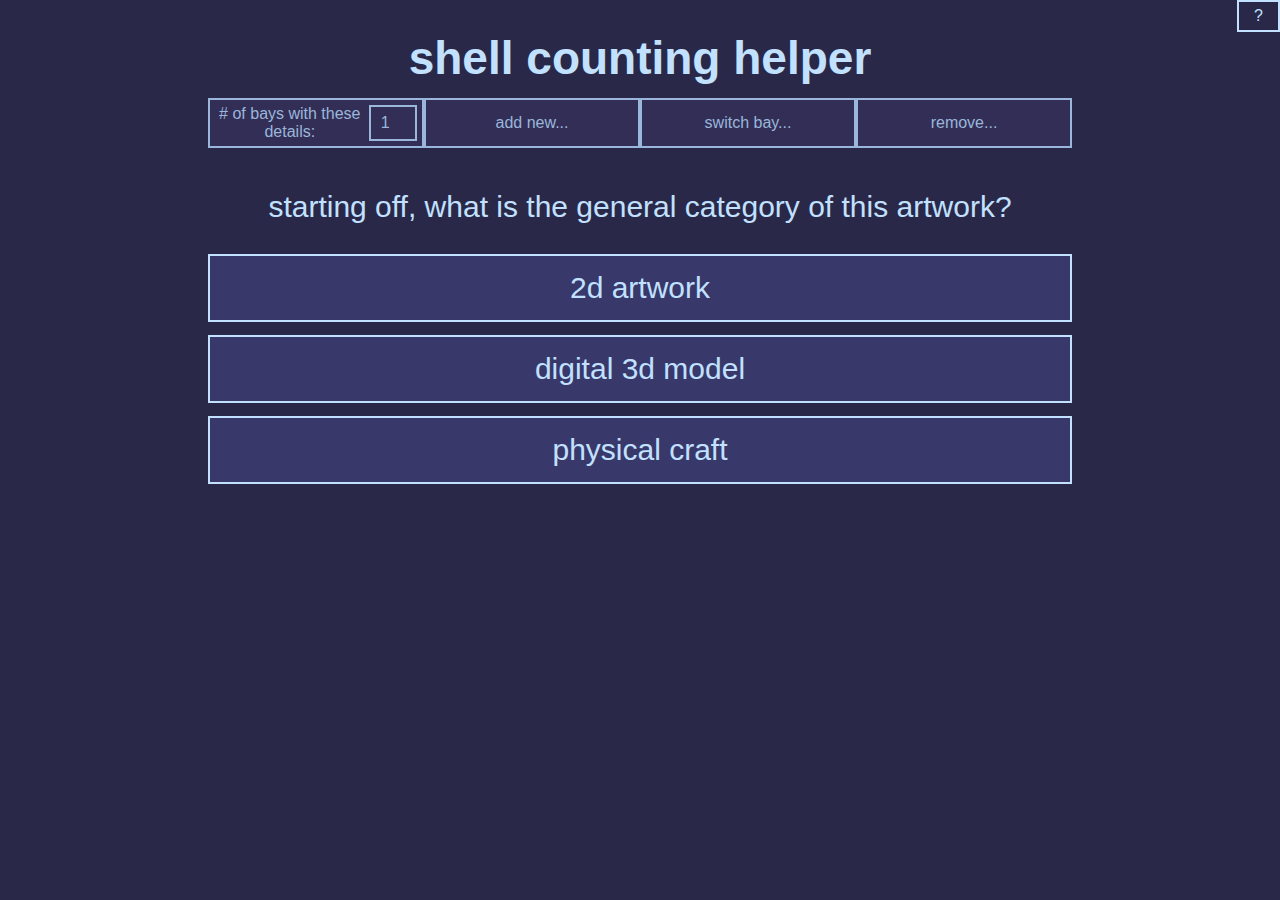
<file: index.html>
<!doctype html>
<html>
<head>
	<title>vampy's bay art counter</title>
	<meta name="viewport" content="width=device-width, initial-scale=1.0">
	<link rel = "stylesheet" type = "text/css" href = "css/theme-dark.css" />
	<link rel = "stylesheet" type = "text/css" href = "css/shared-styles.css" />
	<link rel = "stylesheet" type = "text/css" href = "css/v1style.css" />
</head>
<body onload="resetActiveBayCount()">
	<h1>shell counting helper</h1>
	
	<!--displays messages to the user. should have "absolute" positioning on the top or bottom of the page, maybe sticky as well, point is it needs to be visible when a message is displayed! (this will be handled thru a script)-->
	<div class="column message-container top">
	<div id="message-border" class="message-border" style="display:none">
		<div id="message" class="column message">
			<span id="message-content" class="message-content">test message</span>
			<button id="message-button" class="smallish clear message-content hoverable" onclick="hideMessage()">ok</button>
		</div>
	</div>
	</div>
	
	<!--help buttons-->
	<div id="help" class="small btn-floating" style="z-index:4;" onclick="showMessage('feel like checking out v2? it\'s still in beta, but <a href=\'v2.html\'>here\'s a link</a>')">?</div>
	
	<!--debug menu (set to `style="display: none"` later, so it can still be enabled if needed)-->
	<div class="column stickytop multibay sticky" style="display:none">
		<p class="note">debug menu</p>
		<button class="small" onclick="console.log(activeBay.toString())">log activeBay toString()</button>
		
		<button class="small" onclick="console.log(activeBay)">log activeBay object</button>
		
		<button class="small" onclick="console.log(bayList)">log bayList</button>
		
		<button class="small" onclick="showMessage('test message')">show test message</button>
		
		<button class="small" onclick="console.log(countingObj)">log countingObj</button>
	</div>
	
	<div class="row stickytop multibaymanager">
		<!--changes the amount of bays that have the values of the active bay-->
		<div class="row small sticky multibay">
			<label for="activeBayCount" style="padding-right: 2px;"># of bays with these details:</label>
			<input id="activeBayCount" type="number" value="1" min="1"></input>
		</div>
		
		<!--addnewbay asks user for a group of specifications (a Bayfox object) to clone, defaulting to null/not cloning. once the user confirms, it creates a new Bayfox and switches that one to be active.-->
		
		<div class="column small sticky multibay dropdown">
		<button class="small sticky clear dropdown" onclick="toggleDropdown('add')">add new...</button>
		<!--<span style="align-self: center">switch bay...</span>-->
			<div id="add" class="column dropdown-content">
			<label for="addbay">choose a bay to clone:</label>
			<select name="addbay" id="addbay">
				<!--class is for hiding/showing options, value is for code stuff, text is the display!-->
				<option style="display:block" selected="true" value="-1">don't clone</option>
				<option style="display:block" value="activeBay"></option>
				<option class="0" value="0"></option>
				<option class="1" value="1"></option>
				<option class="2" value="2"></option>
				<option class="3" value="3"></option>
				<option class="4" value="4"></option>
				<option class="5" value="5"></option>
				<option class="6" value="6"></option>
				<option class="7" value="7"></option>
				<option class="8" value="8"></option>
				<option class="9" value="9"></option>
			</select>
			<button class="dropdown-content" type="button" onclick="addNewBay(addbay.value)">add new bay</button>
			<button class="dropdown-content" type="button" onclick="toggleDropdown('add')">cancel</button>
			</div>
		</div>
		
		<!--switchbay shows a dropdown of the bays you can switch to, and when you click one it calls switchActiveBay() & passes in the bay you chose from the list-->
		
		<div class="column small sticky multibay dropdown">
		<button class="small sticky clear dropdown" onclick="toggleDropdown('switch')">switch bay...</button>
		<!--<span style="align-self: center">switch bay...</span>-->
			<div id="switch" class="column dropdown-content">
			<label for="switchbay">choose a bay to switch to:</label>
			<select name="switchbay" id="switchbay">
				<!--class is for hiding/showing options, value is for code stuff, text is the display!-->
				<option selected="true" value="-1">--select a bayfox--</option>
				<option style="display:block" disabled="true" value="activeBay"></option>
				<option class="0" value="0"></option>
				<option class="1" value="1"></option>
				<option class="2" value="2"></option>
				<option class="3" value="3"></option>
				<option class="4" value="4"></option>
				<option class="5" value="5"></option>
				<option class="6" value="6"></option>
				<option class="7" value="7"></option>
				<option class="8" value="8"></option>
				<option class="9" value="9"></option>
			</select>
			<button class="dropdown-content" type="button" onclick="switchActiveBay(findBayfox(switchbay.value))">switch to this bay</button>
			<button class="dropdown-content" type="button" onclick="toggleDropdown('switch')">cancel</button>
			</div>
		</div>
		
		<!--deletebay has a dropdown of all bays. you select which bay you want to delete then push the red remove button-->
		
		<div class="column small sticky multibay dropdown">
		<button class="small sticky clear dropdown" onclick="toggleDropdown('remove')">remove...</button>
			<div id="remove" class="column dropdown-content">
			<label for="removebay">choose a bay to remove:</label>
			<select name="removebay" id="removebay">
				<!--class is for hiding/showing options, value is for code stuff, text is the display!-->
				<option selected="true" value="-1">--select a bayfox--</option>
				<option style="display:block" disabled="true" value="activeBay"></option>
				<option class="0" value="0"></option>
				<option class="1" value="1"></option>
				<option class="2" value="2"></option>
				<option class="3" value="3"></option>
				<option class="4" value="4"></option>
				<option class="5" value="5"></option>
				<option class="6" value="6"></option>
				<option class="7" value="7"></option>
				<option class="8" value="8"></option>
				<option class="9" value="9"></option>
			</select>
			<button class="dropdown-content red" type="button" onclick="toggleDropdown('remove'); removeBay(findBayfox(removebay.value))">remove this bay</button>
			<button class="dropdown-content" type="button" onclick="toggleDropdown('remove')">cancel</button>
			</div>
		</div>
		
	</div>
	
	
	<div class="row stickytop">
		<button id="categorysticky" class="sticky" onclick="revert('category')" style="display:none">category</button>
		
		<button id="mediasticky" class="sticky" onclick="revert('media')" style="display:none">media</button>
		
		<button id="coveragesticky" class="sticky" onclick="revert('coverage')" style="display:none">coverage</button>
		
		<button id="linessticky" class="sticky" onclick="revert('lines')" style="display:none">lines</button>
		
		<button id="shadingsticky" class="sticky" onclick="revert('shading')" style="display:none">shading</button>
		
		<button id="craftSizesticky" class="sticky" onclick="revert('craftSize')" style="display:none">craft size</button>
		
		<button id="animationsticky" class="sticky" onclick="revert('animation')" style="display:none">sticky</button>
		
		<button id="animComplexitysticky" class="sticky" onclick="revert('animComplexity')" style="display:none">sticky</button>
		
		<button id="backgroundsticky" class="sticky" onclick="revert('background')" style="display:none">sticky</button>
		
	</div>
	
	<!--start!!-->
	<section id="category">
	<p>starting off, what is the general category of this artwork?</p>
	<div class="container">
		<button id="2d" onclick="setCategory('2d')">2d artwork</button>
		<button id="3d" onclick="setCategory('3d')">digital 3d model</button>
		<button id="craft" onclick="setCategory('craft')">physical craft</button>
	</div>
	</section>
	
	<!--medium stuff, each button here will only be shown if the mediumGroup matches it-->
	<section id="media" style="display:none">
	<p>what medium is this piece in?</p>
	<div class="container" id="2dmedia" style="display:none">
		<button id="grayscale" onclick="setMedium('grayscale')">grayscale</button>
		<button id="flatcolor" onclick="setMedium('flatcolor')">flatcolored</button>
	</div>
	<div class="container" id="3dmedia" style="display:none">
		<button id="3dflat" onclick="setMedium('3dflat')">flat (the 3D model has a flat edge<br>that may not be defined as a real world fox)</button>
		<button id="3d"     onclick="setMedium('3d')">full 3d (the fox has proper shape and depth of a real-world fox)</button>
	</div>
	<div class="container" id="craftmedia" style="display:none">
		<button id="paper"  onclick="setMedium('paper')">papercrafts</button>
		<button id="food"   onclick="setMedium('food')">confections</button>
		<button id="clay"   onclick="setMedium('clay')">clay</button>
		<button id="fabric" onclick="setMedium('fabric')">fabric crafts</button>
	</div>
	</section>
	
	
	<!--coverage-->
	<section id="coverage" style="display:none">
	<p>okay, which of these describes the character coverage</p>
	<div class="container">
		<button id="mini" onclick="setCoverage('mini')" style="display:none">mini (simplified)</button>
		<button id="headshot" onclick="setCoverage('headshot')">headshot</button>
		<button id="halfbody" onclick="setCoverage('halfbody')">halfbody (chest or more)</button>
		<button id="fullbody" onclick="setCoverage('fullbody')">fullbody (at least 90% of body)</button>
	</div>
	</section>
	
	<!--lines (if applicable)-->
	<section id="lines" style="display:none">
	<p>what is the lineart like?</p>
	<div class="container">
		<button id="lined" onclick="setLines(null)">regular lineart</button>
		<button id="colorlines" onclick="setLines('colorlines')">fully colored lineart</button>
		<button id="lineless" onclick="setLines('lineless')">lineless</button>
	</div>
	</section>
	
	<!--shading-->
	<section id="shading" style="display:none">
	<p>is the piece shaded? if so, what is the shading complexity?</p>
	<div class="container">
		<button id="noshading" onclick="setShading(null)">no shading</button>
		<button id="minimal" onclick="setShading('minimal')">minimal shading</button>
		<button id="basic" onclick="setShading('basic')">basic shading (about one layer of shading or highlights)</button>
		<button id="complex" onclick="setShading('complex')">complex shading (multiple layers of shading & highlights)</button>
		<button id="painting" onclick="setShading('painting')">painted shading (most complex level of shading)</button>
	</div>
	</section>
	
	
	<!--craft size-->
	<section id="craftSize" style="display:none">
	<p>what size best describes the craft?</p>
	<div class="container">
		<button id="model" onclick="setCraftSize('model')">model (the size of an average banana or smaller)</button>
		<button id="large" onclick="setCraftSize('large')">large (significantly larger than the average banana)</button>
	</div>
	</section>
	
	
	<!--animation-->
	<section id="animation" style="display:none">
	<p>is this artwork animated? if so, what type of animation is used?</p>
	<p class="note">note: each scene in an animation video, such as an AMV, meme, etc; is graded as its own individual, separate animation.</p>
	<div class="container">
		<button id="noanimation" onclick="setAnimation(null)">no animation</button>
		<button id="tween" onclick="setAnimation('tween')">tween or puppet animation</button>
		<button id="handdrawn" onclick="setAnimation('handdrawn')">hand-drawn or frame-by-frame animation</button>
	</div>
	</section>
	
	
	<!--animation complexity-->
	<section id="animComplexity" style="display:none">
	<p>what is the complexity of this animation?</p>
	<div class="container">
		<button id="easy" onclick="setAnimComplexity('easy')">easy default text</button>
		<button id="simple" onclick="setAnimComplexity('simple')">simple default text animation)</button>
		<button id="complexa" onclick="setAnimComplexity('complexa')">complex default text</button>
	</div>
	</section>
	
	
	<!--background-->
	<section id="background" style="display:none">
	<p>finally, does this piece have a background? if so, how complex is it?</p>
	<div class="container">
		<button id="nobackground" onclick="setBackground(null)">no background, photo, pattern, or solid color</button>
		<button id="simpleb" onclick="setBackground('simpleb')">simple background</button>
		<button id="depth" onclick="setBackground('depth')">depth background</button>
		<button id="complexb" onclick="setBackground('complexb')">complex background</button>
	</div>
	</section>
	
	
	<!--TOTALS, should be CLEARED (body & sticky are both none) at first but once we reach coverage it should be HIDDEN (body none, sticky block)-->
	<section id="counting" class="bottomsticky" style="display:none">
	<div class="container">
		<button id="countinghider" class="counting" onclick="hideCounting()">hide total</button>
		<p id="countingproof"></p>
		<p id="shelltotal">total: </p>
	</div>
	</section>
	<!--stickybutton-->
	<div class="container">
	<button id="countingsticky" class="counting" onclick="doCounting()" style="display:none">calculate totals</button>
	</div>
	
	<!--get our shell counting script loaded up-->
	<script src="js/artmanager.js"></script>
	<script src="js/arthelper.js"></script>
	<script src="js/shellcounter.js"></script>
	<script src="js/baymanager.js"></script>
	
	<!--all event listeners go below! their functionality might be in other scripts, but the event listeners go here bc it's easier on my noggin-->
	<script>
		//activeBayCount
		const bayCountInput = document.querySelector('input');

		bayCountInput.addEventListener('input', updateActiveBayCount);

		function updateActiveBayCount(count) {
			//console.log(count.target.value);
			activeBay.count = count.target.value;
		}
		
	</script>
</body>
</html>
</file>
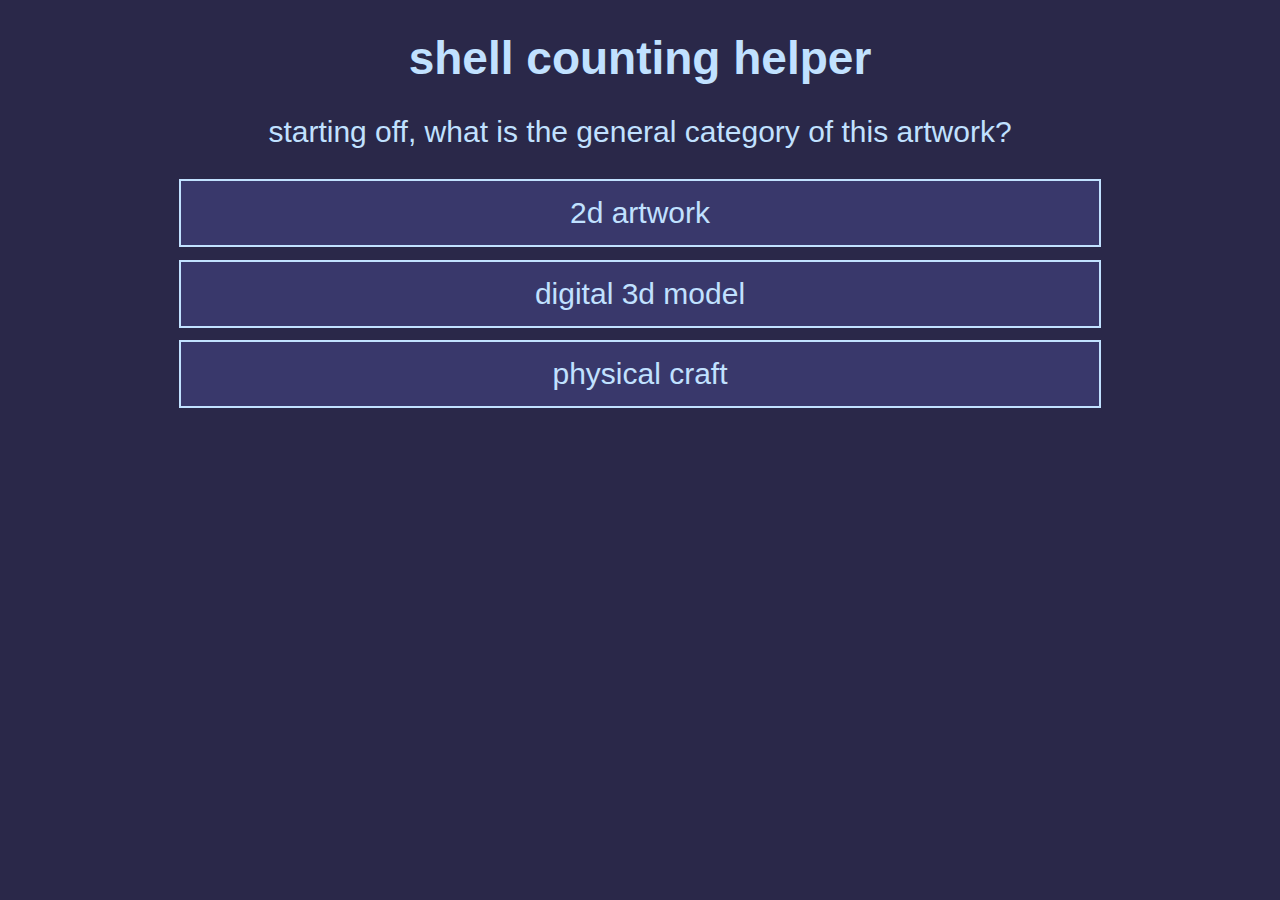
<file: bayartcounter.html>
<!doctype html>
<html>
<head>
	<title>vampy's bay art counter</title>
	<meta name="viewport" content="width=device-width, initial-scale=1.0">
	<link rel = "stylesheet" type = "text/css" href = "style.css" />
</head>
<body>
	<h1>shell counting helper</h1>
	<div class="stickytop">
		<button id="categorysticky" class="sticky" onclick="revert('category')" style="display:none">category</button>
		
		<button id="mediasticky" class="sticky" onclick="revert('media')" style="display:none">media</button>
		
		<button id="coveragesticky" class="sticky" onclick="revert('coverage')" style="display:none">coverage</button>
		
		<button id="linessticky" class="sticky" onclick="revert('lines')" style="display:none">lines</button>
		
		<button id="shadingsticky" class="sticky" onclick="revert('shading')" style="display:none">shading</button>
		
		<button id="craftSizesticky" class="sticky" onclick="revert('craftSize')" style="display:none">craft size</button>
		
		<button id="animationsticky" class="sticky" onclick="revert('animation')" style="display:none">sticky</button>
		
		<button id="animComplexitysticky" class="sticky" onclick="revert('animComplexity')" style="display:none">sticky</button>
		
		<button id="backgroundsticky" class="sticky" onclick="revert('background')" style="display:none">sticky</button>
		
	</div>
	
	<!--start!!-->
	<section id="category">
	<p>starting off, what is the general category of this artwork?</p>
	<div class="container">
		<button id="2d" onclick="setCategory('2d')">2d artwork</button>
		<button id="3d" onclick="setCategory('3d')">digital 3d model</button>
		<button id="craft" onclick="setCategory('craft')">physical craft</button>
	</div>
	</section>
	
	<!--medium stuff, each button here will only be shown if the mediumGroup matches it-->
	<section id="media" style="display:none">
	<p>what medium is this piece in?</p>
	<div class="container" id="2dmedia" style="display:none">
		<button id="grayscale" onclick="setMedium('grayscale')">grayscale</button>
		<button id="flatcolor" onclick="setMedium('flatcolor')">flatcolored</button>
	</div>
	<div class="container" id="3dmedia" style="display:none">
		<button id="3dflat" onclick="setMedium('3dflat')">flat (the 3D model has a flat edge<br>that may not be defined as a real world fox)</button>
		<button id="3d"     onclick="setMedium('3d')">full 3d (the fox has proper shape and depth of a real-world fox)</button>
	</div>
	<div class="container" id="craftmedia" style="display:none">
		<button id="paper"  onclick="setMedium('paper')">papercrafts</button>
		<button id="food"   onclick="setMedium('food')">confections</button>
		<button id="clay"   onclick="setMedium('clay')">clay</button>
		<button id="fabric" onclick="setMedium('fabric')">fabric crafts</button>
	</div>
	</section>
	
	
	<!--coverage-->
	<section id="coverage" style="display:none">
	<p>okay, which of these describes the character coverage</p>
	<div class="container">
		<button id="mini" onclick="setCoverage('mini')" style="display:none">mini (simplified)</button>
		<button id="headshot" onclick="setCoverage('headshot')">headshot</button>
		<button id="halfbody" onclick="setCoverage('halfbody')">halfbody (chest or more)</button>
		<button id="fullbody" onclick="setCoverage('fullbody')">fullbody (at least 90% of body)</button>
	</div>
	</section>
	
	<!--lines (if applicable)-->
	<section id="lines" style="display:none">
	<p>what is the lineart like?</p>
	<div class="container">
		<button id="lined" onclick="setLines(null)">regular lineart</button>
		<button id="colorlines" onclick="setLines('colorlines')">fully colored lineart</button>
		<button id="lineless" onclick="setLines('lineless')">lineless</button>
	</div>
	</section>
	
	<!--shading-->
	<section id="shading" style="display:none">
	<p>is the piece shaded? if so, what is the shading complexity?</p>
	<div class="container">
		<button id="noshading" onclick="setShading(null)">no shading</button>
		<button id="minimal" onclick="setShading('minimal')">minimal shading</button>
		<button id="basic" onclick="setShading('basic')">basic shading (about one layer of shading or highlights)</button>
		<button id="complex" onclick="setShading('complex')">complex shading (multiple layers of shading & highlights)</button>
		<button id="painting" onclick="setShading('painting')">painted shading (most complex level of shading)</button>
	</div>
	</section>
	
	
	<!--craft size-->
	<section id="craftSize" style="display:none">
	<p>what size best describes the craft?</p>
	<div class="container">
		<button id="model" onclick="setCraftSize('model')">model (the size of an average banana or smaller)</button>
		<button id="large" onclick="setCraftSize('large')">large (significantly larger than the average banana)</button>
	</div>
	</section>
	
	
	<!--animation-->
	<section id="animation" style="display:none">
	<p>is this artwork animated? if so, what type of animation is used?</p>
	<p class="note">note: each scene in an animation video, such as an AMV, meme, etc; is graded as its own individual, separate animation.</p>
	<div class="container">
		<button id="noanimation" onclick="setAnimation(null)">no animation</button>
		<button id="tween" onclick="setAnimation('tween')">tween or puppet animation</button>
		<button id="handdrawn" onclick="setAnimation('handdrawn')">hand-drawn or frame-by-frame animation</button>
	</div>
	</section>
	
	
	<!--animation complexity-->
	<section id="animComplexity" style="display:none">
	<p>what is the complexity of this animation?</p>
	<div class="container">
		<button id="easy" onclick="setAnimComplexity('easy')">easy default text</button>
		<button id="simple" onclick="setAnimComplexity('simple')">simple default text animation)</button>
		<button id="complexa" onclick="setAnimComplexity('complexa')">complex default text</button>
	</div>
	</section>
	
	
	<!--background-->
	<section id="background" style="display:none">
	<p>finally, does this piece have a background? if so, how complex is it?</p>
	<div class="container">
		<button id="nobackground" onclick="setBackground(null)">no background, photo, pattern, or solid color</button>
		<button id="simpleb" onclick="setBackground('simpleb')">simple background</button>
		<button id="depth" onclick="setBackground('depth')">depth background</button>
		<button id="complexb" onclick="setBackground('complexb')">complex background</button>
	</div>
	</section>
	
	
	<!--TOTALS, should be CLEARED (body & sticky are both none) at first but once we reach coverage it should be HIDDEN (body none, sticky block)-->
	<section id="counting" class="bottomsticky" style="display:none">
	<div class="container">
		<button id="countinghider" class="counting" onclick="hideCounting()">hide total</button>
		<p id="countingproof"></p>
		<p id="shelltotal">total: </p>
	<div>
	</section>
	<!--stickybutton-->
	<button id="countingsticky" class="counting" onclick="doCounting()" style="display:none">calculate totals</button>
	
	<!--get our shell counting script loaded up-->
	<script src="artmanager.js"></script>
	<script src="arthelper.js"></script>
	<script src="shellcounter.js"></script>
</body>
</html>
</file>
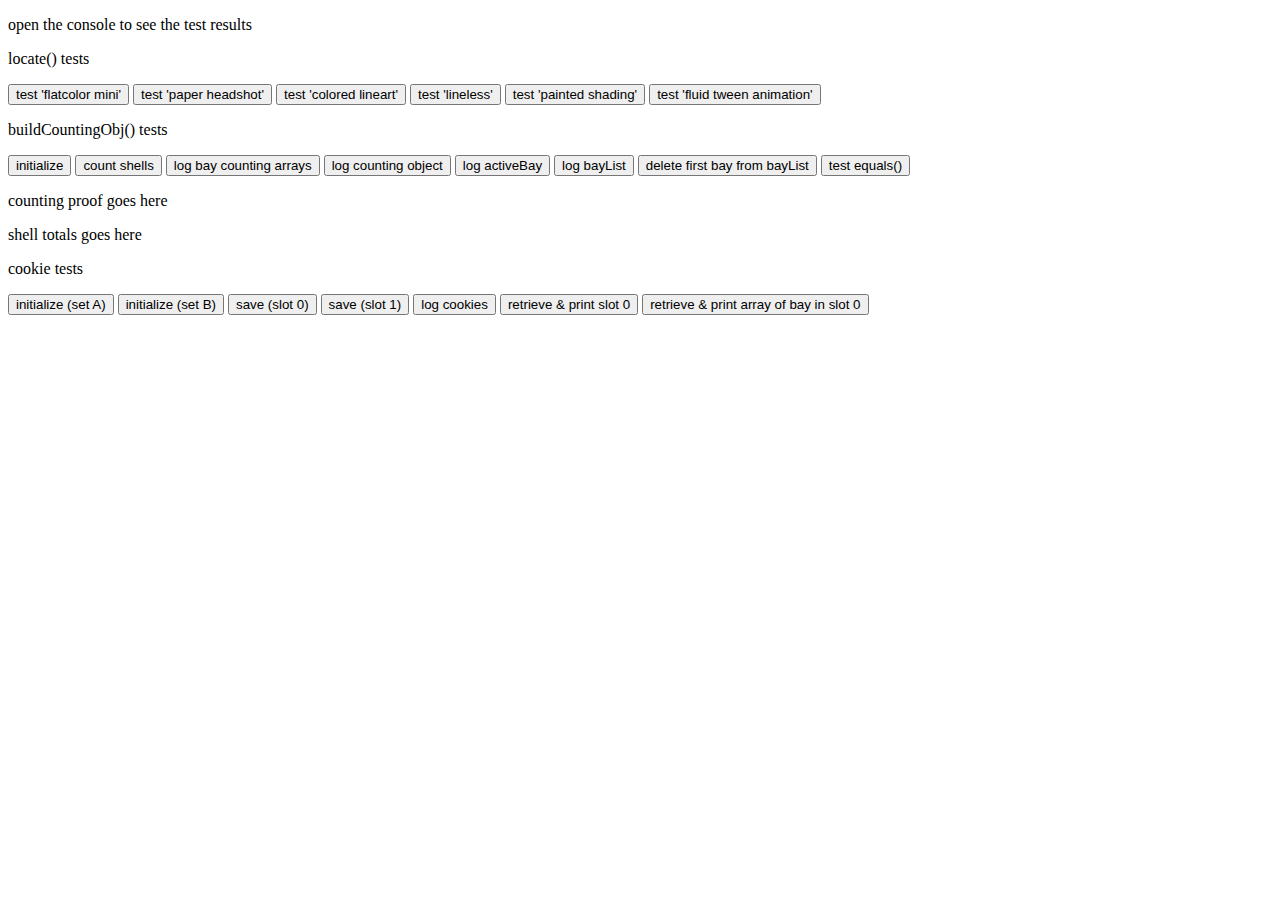
<file: testing.html>
<!doctype html>
<html>
<body>
	<p>open the console to see the test results</p>
	
	<p>locate() tests</p>
	<button onclick="console.log(locate('(flatcolor mini)'))">test 'flatcolor mini'</button>
	
	<button onclick="console.log(locate('(paper headshot)'))">test 'paper headshot'</button>
	
	<button onclick="console.log(locate('(colored lineart)'))">test 'colored lineart'</button>
	
	<button onclick="console.log(locate('(lineless)'))">test 'lineless'</button>
	
	<button onclick="console.log(locate('(painted shading)'))">test 'painted shading'</button>
	
	<button onclick="console.log(locate('(fluid tween animation)'))">test 'fluid tween animation'</button>
	
	<p>buildCountingObj() tests</p>
	
	<button onclick="makeTestBays()">initialize</button>
	
	<button onclick="countShells()">count shells</button>
	
	<button onclick="printBayCounting()">log bay counting arrays</button>
	
	<button onclick="console.log(countingObj)">log counting object</button>
	
	<button onclick="console.log(activeBay.toString())">log activeBay</button>
	
	<button onclick="console.log(bayList)">log bayList</button>
	
	<button onclick="console.log(removeBay(bayList[0]))">delete first bay from bayList</button>
	
	<button onclick="console.log(activeBay.equals(activeBay))">test equals()</button>
	
	
	<p id='countingproof'>counting proof goes here</p>
	<p id='shelltotal'>shell totals goes here</p>
	
	<p>cookie tests</p>
	<button onclick="initCookie()">initialize (set A)</button>
	<button onclick="initCookieB()">initialize (set B)</button>
	<button onclick="setCookie(0, saveName = 'test save')">save (slot 0)</button>
	<button onclick="setCookie(1, saveName = 'test save2')">save (slot 1)</button>
	<button onclick="console.log(parseCookies())">log cookies</button>
	<button onclick="console.log(getCookie(0))">retrieve & print slot 0</button>
	<button onclick="">retrieve & print array of bay in slot 0</button>
	
	
	<script>
	function makeTestBays() {
		//fill out the activeBay - we have to set stuff directly bc we can't have readyNextStep called lmao
		//this one will be 2 flatcolor minis
		activeBay.category = '2d';
		activeBay.media    = 'flatcolor';
		activeBay.coverage = 'mini';
		activeBay.count    = 2;
		//print this bay to console
		console.log('created test bay 1: ' + activeBay);
		
		//make a new bay & switch to it
		//this one will be 3 grayscale headshots
		switchActiveBay(new Bayfox(true, activeBay, 3));
		//category is already 2d due to cloning
		activeBay.media    = 'grayscale';
		activeBay.coverage = 'headshot';
		
		console.log('created test bay 2: ' + activeBay);
		
		//make a new bay & switch to it
		//this one will be 1 3d halfbody
		switchActiveBay(new Bayfox());
		
		activeBay.category = '3d';
		activeBay.media    = '3dflat';
		activeBay.coverage = 'halfbody';
		//print this bay to console
		console.log('created test bay 3: ' + activeBay);
	}
	
	function printBayCounting() {
		storeActiveBay();
		for (b of bayList) {
			console.log(b.counting);
		}
		recallActiveBay();
	}
	
	function initCookie() {
		//fill out the activeBay - we have to set stuff directly bc we can't have readyNextStep called lmao
		//this one will be 2 flatcolor minis
		activeBay.category = '2d';
		activeBay.media    = 'flatcolor';
		activeBay.coverage = 'mini';
		activeBay.count    = 2;
		//print this bay to console
		console.log('created test bay 1: ' + activeBay);
		
		//make a new bay, fill it out, and save it to the bayList
		//this one will be 3 grayscale headshots, cloned from activeBay
		const bay2 = new Bayfox(true, activeBay, 3);
		bay2.media    = 'grayscale';
		bay2.coverage = 'headshot';
		bayList.push(bay2);
		
		console.log('created test bay 2: ' + bay2);
		
		//make a new bay & switch to it
		//this one will be 1 3d halfbody, not cloned
		const bay3 = new Bayfox();
		
		bay3.category = '3d';
		bay3.media    = '3dflat';
		bay3.coverage = 'halfbody';
		bayList.push(bay3);
		//print this bay to console
		console.log('created test bay 3: ' + bay3);
	}
	
	function initCookieB() {
		//make a little testing set like above
		activeBay.category  = 'craft';
		activeBay.craftSize = 'model';
		activeBay.media     = 'food';
		activeBay.coverage  = 'headshot';
		activeBay.count     = 4;
		//print this bay to console
		console.log('created test bay 1: ' + activeBay);
		
		//erase bayList
		for (let b in bayList) {
			removeBay(bayList[b]);
		}
		console.log('cleared bayList: ' + bayList);
	}
	
	</script>
	
	<script src="artmanager.js"></script>
	<script src="arthelper.js"></script>
	<script src="shellcounter.js"></script>
	<script src="baymanager.js"></script>
	<script src="saveload.js"></script>
</body>
</html>
</file>
<file: css/theme-dark.css>
/*default / dark mode palette*/
:root {
	/*palette defaults*/
	--bluebg:     #2a2849; /*page background color*/
	
	--bluetext:   #c1e1ff; /*text & border color*/
	--bluebutton: #39386b; /*button default bg color*/
	--bluehover:  #424b89; /*button default hover color*/
	--blueactive: #4e60a3; /*button default active color*/
	
	/*faded: used for stickybuttons*/
	--fadedtext:   #9bb6db; /*text & border color*/
	--fadedbutton: #322e56; /*button bg color*/
	--fadedhover:  #39386b; /*button hover color, matches bluebutton*/
	--fadedactive: #424b89; /*button active color, matches bluehover*/
	
	/*green: used for counting*/
	--greentext:   #c5d8b2; /*text & border color*/
	--greenbutton: #356137; /*button bg color*/
	--greenhover:  #4f8046; /*button hover color*/
	--greenactive: #85a15e; /*button active color*/
	
	/*red: used for delete buttons and such*/
	--redtext:   #FF97B6; /*text & border color*/
	--redbutton: #851C1C; /*button bg color*/
	--redhover:  #AD2742; /*button hover color*/
	--redactive: #B82D5D; /*button active color*/
}
</file>
<file: css/shared-styles.css>
body {
	background-color: var(--bluebg);
	
	/*font defaults*/
	color: var(--bluetext);
	font-size: 30px;
	text-align: center;
	font-family: sans-serif;
}
/*FONT STYLES*/
h1 {
	font-size: 46px;
	margin-bottom: 1vw;
}
.note {
	font-size: 16px;
}
a, .show a {
	color: var(--greentext);
}

/*BUTTONS*/
button, .button {
	color: inherit;
	font-size: inherit;
	text-align: center;
	font-family: inherit;
	
	margin-left: auto; margin-right: auto;
	padding: 15px;
	border: 2px solid var(--bluetext);
	margin-bottom: 1vw;
	background-color: var(--bluebutton);
	
	cursor: pointer;
}

/*INPUTS*/
input, #activeBayCount, .value-count {
	background-color: var(--fadedbutton);
	border: 2px solid var(--fadedtext);
	color:            var(--fadedtext);
	font-size: 16px;
	height: auto;
	margin: 0px;
	margin-left: 2px;
	min-width: 20%;
	max-width: 40%;
	flex: 1 1 0%;
	text-align: center;
}
</file>
<file: css/v1style.css>
body {
	margin: 2vw 5vw 2vw 5vw;
}
button {
	min-width: 75%;
}

button:hover, p.dropdown-content:hover, button.dropdown-content:hover  { background-color: var(--bluehover); }

button:active, button.dropdown-content:active { background-color: var(--blueactive); }

.small {
	font-size: 16px !important;
	padding: 5px;
	width: 100%;
	height: auto;
	margin: 0vw;
}

.smallish {
	font-size: 20px;
	padding: 5px;
	min-width: 10%;
	max-width: 20%;
}

.tiny {
	padding: 0px 6px 0px 6px;
	min-width: 16px;
	max-width: 50px;
	align-self: center;
}

.sticky {
	min-width: 25%;
	flex: 1 1 0%;
	background-color: var(--fadedbutton);
	border: 2px solid var(--fadedtext);
	color:            var(--fadedtext);
	font-size: 26px;
	margin-bottom: 0px;
}

.sticky:hover  { background-color: var(--fadedhover); }

.sticky:active { background-color: var(--fadedactive); }

button.counting {
	background-color: var(--greenbutton);
	border-color:     var(--greentext);
	color:            var(--greentext);
}

button.counting:hover { background-color: var(--greenhover); }

button.counting:active { background-color: var(--greenactive); }

button.red {
	background-color: var(--redbutton);
	border-color:     var(--redtext);
	color:            var(--redtext);
}

button.red:hover { background-color: var(--redhover); }

button.red:active { background-color: var(--redactive); }

button.clear {
	background-color: #00000000;
	border: 0px solid #00000000;
}

div.column {
	display: flex;
	flex-direction: column;
}

div.row {
	display: flex;
	flex-direction: row;
}

div.container {
	justify-content: space-between;
	align-items: center;
	margin: auto;
}

div.stickytop {
	margin-left: auto; margin-right: auto;
	margin-bottom: 1vw;
	width: 75%;
	align-items: stretch;
	flex-wrap: wrap;
}

/*page holds the whole ass page. everything
div.row.page {
	margin-left: auto; margin-right: auto;
	width: 100%;
	align-items: stretch;
}*/

div.stickytop.multibaymanager {
	margin-bottom: 1vw;
}

.multibay {
	min-width: 20%;
	max-width: 25%;
	font-size: 16px;
	justify-content: center;
	flex: 1 1 0%;
}

/*top holds the stickies at the top*/
/*div.row.top {
	justify-content: space-between;
	align-items: center;
	margin: auto;
}*/

/*div.body {
	margin-left: auto; margin-right: auto;
	width: 100%;
}*/

#activeBayCount {
	background-color: var(--fadedbutton);
	border: 2px solid var(--fadedtext);
	color:            var(--fadedtext);
	font-size: 16px;
	height: auto;
	margin: 0px;
	margin-left: 2px;
	min-width: 20%;
	max-width: 40%;
	flex: 1 1 0%;
	text-align: center;
}

/*.column.plusminus {
	align-items: stretch;
	flex: 1 1 25%;
}*/

/*DROPDOWN STUFF*/
div.dropdown-content {
	display: none;
	position: absolute;
	width: 20%;
	overflow: auto;
	margin: auto;
	align-self: center;
	justify-content: space-between;
	z-index: 1;
}

.dropdown-content {
	background-color: var(--bluebutton);
	border: 2px solid var(--bluetext);
	color:            var(--bluetext);
	padding: 5px;
	font-size: 16px;
	width: 100%;
	margin: 0;
}

/*.dropdown:hover .dropdown-content {
	display: block;
}*/

/*v2's help button things*/
.btn-floating {
	position: absolute;
	right: 0;
	top: 0;
	
	width: auto;
	
	background-color: var(--bluebg);
	border: 2px solid var(--bluetext);
	
	z-index: 2;
	
	display: flex;
	flex-direction: column;
	align-items: center;
	justify-content: space-between;
	
	padding-left: 15px; padding-right: 15px;
	box-sizing: border-box;
}

.message-container {
	position: -webkit-fixed; /*safari*/
	position: fixed;
	top: 0;
	left: 0;
	margin: 0px;
	
	width:100%;
	align-items:stretch;
}

.message-border {
	max-width: 100%;
	
	border: 2px solid #424b8900;
	transition: border-color 1s;
	
}

.message-border.show {
	border-color: #c1e1ffff;
}

.message {
	padding: 5px;
	
	background-color: #39386b00;
	transition: background-color 2s;
	
	align-items: center;
}

.message.show {
	background-color: #39386bff;
}

.message-content, .message-content * {
	color: #c1e1ff00;
	background-color: #39386b00;
	transition: color 1s;
}

.message-content.show {
	color: #c1e1ffff;
}

.message-content.show.hoverable:hover {
	color: #fffcd6ff;
	background-color: var(--bluehover);
}

#message-button {
	border: 0px solid;
	align-self: center;
	margin-left: auto; margin-right: auto;
}

@media only screen and (max-width: 800px) {
	button, .stickytop {
		min-width: 100%;
	}
	
	.sticky, .multibay {
		min-width: 40%;
		max-width: 100%;
	}
	
	#activeBayCount {
		min-width: 40%;
	}
}
</file>
<file: style.css>
:root {
	/*palette defaults*/
	--bluebg:     #2a2849; /*page background color*/
	
	--bluetext:   #c1e1ff; /*text & border color*/
	--bluebutton: #39386b; /*button default bg color*/
	--bluehover:  #424b89; /*button default hover color*/
	--blueactive: #4e60a3; /*button default active color*/
	
	/*faded: used for stickybuttons*/
	--fadedtext:   #9bb6db; /*text & border color*/
	--fadedbutton: #322e56; /*button bg color*/
	--fadedhover:  #39386b; /*button hover color, matches bluebutton*/
	--fadedactive: #424b89; /*button active color, matches bluehover*/
	
	/*green: used for counting*/
	--greentext:   #c5d8b2; /*text & border color*/
	--greenbutton: #356137; /*button bg color*/
	--greenhover:  #4f8046; /*button hover color*/
	--greenactive: #85a15e; /*button active color*/
	
	/*red: used for delete buttons and such*/
	--redtext:   #FF97B6; /*text & border color*/
	--redbutton: #851C1C; /*button bg color*/
	--redhover:  #AD2742; /*button hover color*/
	--redactive: #B82D5D; /*button active color*/
}

body {
	background-color: var(--bluebg);
	margin: 2vw 2vw 2vw 2vw;
	
	/*font defaults*/
	color: var(--bluetext);
	font-size: 30px;
	text-align: center;
	font-family: sans-serif;
}
h1 {
	font-size: 46px;
	margin-bottom: 1vw;
}
.note {
	font-size: 16px;
}
button, .button {
	/*font stuff again bc buttons aren't that smart*/
	color: inherit;
	font-size: inherit;
	text-align: center;
	font-family: inherit;
	box-sizing: border-box;
	
	margin-left: auto; margin-right: auto;
	padding: 15px;
	border: 2px solid var(--bluetext);
	margin-bottom: 1vw;
	background-color: var(--bluebutton);
	/*min-width: 75%;*/
	min-width: 100%;
	
	cursor: pointer;
}

button *, .button * {
	cursor: pointer;
}

button:hover, .button:hover, p.dropdown-content:hover, button.dropdown-content:hover, .btn-floating:hover  { background-color: var(--bluehover); }

button:active, .button:active, button.dropdown-content:active, .dropdown-holder.selected .title-button, .dropdown-holder:hover > .title-button, .dropdown-holder:focus > .title-button, .btn-floating:active { background-color: var(--blueactive); }

.small {
	font-size: 16px !important;
	padding: 5px;
	width: 100%;
	height: auto;
	margin: 0vw;
	margin-bottom: 0.5vw;
}

.smallish {
	font-size: 20px;
	padding: 5px;
	min-width: 10%;
	max-width: 20%;
}

.tiny {
	padding: 0px 6px 0px 6px;
	min-width: 16px;
	max-width: 50px;
	align-self: center;
}

.sticky {
	min-width: 25%;
	flex: 1 1 0%;
	background-color: var(--fadedbutton);
	border: 2px solid var(--fadedtext);
	color:            var(--fadedtext);
	font-size: 26px;
	margin-bottom: 0px;
}

.faded {
	background-color: var(--fadedbutton);
	border: 2px solid var(--fadedtext);
	color:            var(--fadedtext);
}

.sticky:hover,  .faded:hover  { background-color: var(--fadedhover); }

.sticky:active, .faded:active { background-color: var(--fadedactive); }

.counting {
	background-color: var(--greenbutton);
	border-color:     var(--greentext);
	color:            var(--greentext);
}

.counting:hover { background-color: var(--greenhover)!important; }

.counting:active { background-color: var(--greenactive)!important; }

button.red {
	background-color: var(--redbutton);
	border-color:     var(--redtext);
	color:            var(--redtext);
}

button.red:hover { background-color: var(--redhover); }

button.red:active { background-color: var(--redactive); }

button.clear {
	background-color: #00000000;
	border: 0px solid #00000000;
}

div.column {
	display: flex;
	flex-direction: column;
}

div.row {
	display: flex;
	flex-direction: row;
}

.container {
	justify-content: space-between;
	align-items: center;
	margin: auto;
	width: 75%;
}

div.stickytop {
	margin-left: auto; margin-right: auto;
	margin-bottom: 1vw;
	width: 75%;
	align-items: stretch;
	flex-wrap: wrap;
}

/*v2 stuff*/
div.container.btn-container {
	width: 100%;
}

.smalltext, .button.smalltext {
	font-size: 22px;
}

.invisible {
	visibility: hidden;
}

/*page holds the whole ass page. everything
div.row.page {
	margin-left: auto; margin-right: auto;
	width: 100%;
	align-items: stretch;
}*/

div.stickytop.multibaymanager {
	margin-bottom: 1vw;
}

.multibay {
	min-width: 20%;
	max-width: 25%;
	font-size: 16px;
	justify-content: center;
	flex: 1 1 0%;
}

/*top holds the stickies at the top*/
/*div.row.top {
	justify-content: space-between;
	align-items: center;
	margin: auto;
}*/

/*div.body {
	margin-left: auto; margin-right: auto;
	width: 100%;
}*/

#activeBayCount, .value-count {
	background-color: var(--fadedbutton);
	border: 2px solid var(--fadedtext);
	color:            var(--fadedtext);
	font-size: 16px;
	height: auto;
	margin: 0px;
	margin-left: 2px;
	min-width: 20%;
	max-width: 40%;
	flex: 1 1 0%;
	text-align: center;
}

/*.column.plusminus {
	align-items: stretch;
	flex: 1 1 25%;
}*/

/*DROPDOWN STUFF*/
/*v1's dropdowns*/
div.dropdown-content {
	display: none;
	position: absolute;
	width: 20%;
	overflow: auto;
	margin: auto;
	align-self: center;
	justify-content: space-between;
	z-index: 1;
}

.dropdown-content {
	background-color: var(--bluebutton);
	border: 2px solid var(--bluetext);
	color:            var(--bluetext);
	font-size: 16px;
	padding: 5px;
	width: 100%;
	margin: 0;
}

/*.dropdown:hover .dropdown-content {
	display: block;
}*/

/*v2's dropdowns/expand on click-s*/
.dropdown-holder {
	width: 100%;
}

.dropdown-holder > .dropdown-contents {
	/*styling for the dropdown content holder*/
	display: flex;
	flex-direction: column;
	height: auto;
	max-height: 0vw;
	overflow: clip;
	
	transition: 2s;
}
.dropdown-holder.selected > .dropdown-contents, .dropdown-holder:hover > .dropdown-contents, .dropdown-holder:focus > .dropdown-contents {
	/*so we can set things to "selected" to keep them expanded*/
	max-height: 30vw;
}

.dropdown-holder.deselected > .dropdown-contents {
	/*force-closes the dropdown*/
	max-height: 0vw !important;
}

/*v2's help button things*/
.btn-floating {
	position: absolute;
	right: 0;
	top: 0;
	
	width: auto;
	
	background-color: var(--bluebutton);
	
	z-index: 2;
}
.btn-floating.left { right: auto; left: 0; }
.section .btn-floating {
	position: relative;
	top: -2px; right: -2px;
	float: right;
	color: var(--sectionborder);
	border-color: var(--sectionborder);
	background-color: var(--sectionbutton);
}
.section .btn-floating.left { right: auto; left: -2px; float: left; }

.section .btn-floating:hover, .section .btn-floating:focus {
	background-color: var(--sectionhover);
}

.section .btn-floating:active {
	background-color: var(--sectionactive);
}

/*v2's div.section*/
.section {
	background-color: var(--bluebg);
	border: 2px solid var(--bluetext);
	
	--sectionborder: var(--bluetext);
	--sectionbutton: var(--fadedbutton);
	--sectionhover:  var(--bluehover);
	--sectionactive: var(--blueactive);
	
	display: flex;
	flex-direction: column;
	align-items: center;
	justify-content: space-between;
	width: auto;
	
	padding-left: 15px; padding-right: 15px;
	box-sizing: border-box;
	
	/*draggable below this point*/
	position: absolute;
	
	z-index: 1;
	
}

.section.centered, .clear-section.centered {
	align-self: center;
	left: 20%;
	right: 20%;
}

.section.counting-section {
	--sectionborder: var(--greentext);
	--sectionbutton:   var(--greenbutton);
	
	border-color: var(--sectionborder);
	color: var(--sectionborder);
	
	width: auto;
	max-width: 77.7vw;
	bottom: 15px;
	right: 15px;
	
	z-index: 3;
}

.section .header, .section .footer {
	cursor: move;
}

.header {
	background-color:        var(--sectionbutton);
	border-bottom: 2px solid var(--sectionborder);
	
	width: 100%;
	margin-bottom: -2px; /*ensures that the bottom collapses all the way*/
	padding: 15px;
}

.footer {
	background-color:     var(--sectionbutton);
	border-top: 2px solid var(--sectionborder);
	
	width: 100%;
	margin-top: -2px; /*ensures that the top collapses all the way*/
	padding: 15px;
}

.spacer {
	padding-top: 17px;
}

.faux-section {
	background-color: var(--bluebg);
	border: 2px solid var(--bluetext);
	
	--sectionborder: var(--bluetext);
	--sectionbutton:   var(--fadedbutton);
	
	display: flex;
	flex-direction: column;
	align-items: center;
	justify-content: space-between;
	width: auto;
	
	padding-left: 15px; padding-right: 15px;
	box-sizing: border-box;
}

.faux-section.centered {
	align-self: center;
	margin: auto;
}

.faux-section.borderless, .section.borderless {
	border: 0px;
}

.container.counting-container {
	justify-content: space-between;
	align-items: center;
	margin: auto;
	width: 100%;
	padding-left: 15px; padding-right: 15px;
	
	box-sizing: border-box;
	resize: horizontal;
}

.message-container {
	position: -webkit-fixed; /*safari*/
	position: fixed;
	margin: 0px;
	
	width:100%;
	align-items:stretch;
	
	z-index: 5;
}

.message-container.top {
	top: 0;
	left: 0;
}

.message-container.bottom {
	bottom: 0;
	left: 0;
}

.message-container .btn-floating {
	z-index: 6;
	right: 2.5vw;
	top: -1.5vw;
}

.message-border {
	max-width: 100%;
	
	border: 2px solid #424b8900;
	transition: border-color 1s;
	
	box-sizing: border-box;
	
	margin-left: -2vw; margin-top: -2vw;
	
	z-index: 5;
	
}

.message-border.show, #message-container.selected #message-border, #message-container:hover #message-border, #message-container:focus #message-border {
	border-color: #c1e1ffff;
	border-width: 2px;
}

#message-border {
	transition: max-height 2s, border-width 1s cubic-bezier(.6,-0.28,.74,.05);
	transition-delay: 0s, 0.9s;
	border-top-width: 0px;
	border-bottom-width: 0px;
}

.message {
	padding: 5px;
	
	background-color: #39386b00;
	transition: background-color 2s;
	
	align-items: center;
}

#message {
	z-index: 5;
	/*border-width: 0px;
	transition: border-width 0.1s, max-height 2s;*/
	box-sizing: border-box;
	width: 100%;
	align-items: stretch;
}

.dropdown-holder.selected #message {
	/*border-width: 2px;*/
}

.message.show {
	background-color: #39386bff;
}

.message-content {
	color: #c1e1ff00;
	border-color: #c1e1ff00;
	background-color: #39386b00;
	
	transition: color 1s, border-color 1s;
}

.message-content.show {
	color: #c1e1ffff;
	border-color: #c1e1ffff;
}

.message-content.show.hoverable:hover {
	color: #fffcd6ff;
	border-color: #fffcd6ff;
	background-color: #424b89;
}

#message-content {
	flex: 1 1 100%;
}

#message-button, #message-spacer {
	flex-grow: 0;
	align-self: center;
}

.nopadding {
	padding: 0;
}

/*BASE VAL EDITOR STYLES*/
.base-values-editor {
	max-width: 100%;
	gap: 5px;
	justify-content: space-between;
}

.base-values-editor > * {
	width: auto;
	flex: 1 1 20%;
	min-width: auto;
}

/*BASE VALUE STYLES*/
.base-value-item {
	gap: 2px;
	justify-content: space-between;
	padding: 10px;
}

.base-value-item > button {
	width: 20%;
	max-width: 20%; min-width: 20%;
	margin: 0;
}

.base-value-item > span {
	flex-grow: 1;
}

/*SIDEBAR STYLES*/
.sidebar {
	position: absolute;
	overflow-y: scroll;
	overflow-x: clip;
	top: 0; left: 0;
	height: 100%;
	width: 20%;
	font-size: 16px;
	
	display: flex;
	flex-direction: column;
	justify-content: start;
}

@media only screen and (max-width: 800px) {
	.container, .stickytop {
		min-width: 100%;
	}
	
	.sticky, .multibay {
		min-width: 40%;
		max-width: 100%;
	}
	
	#activeBayCount {
		min-width: 40%;
	}
}
</file>
